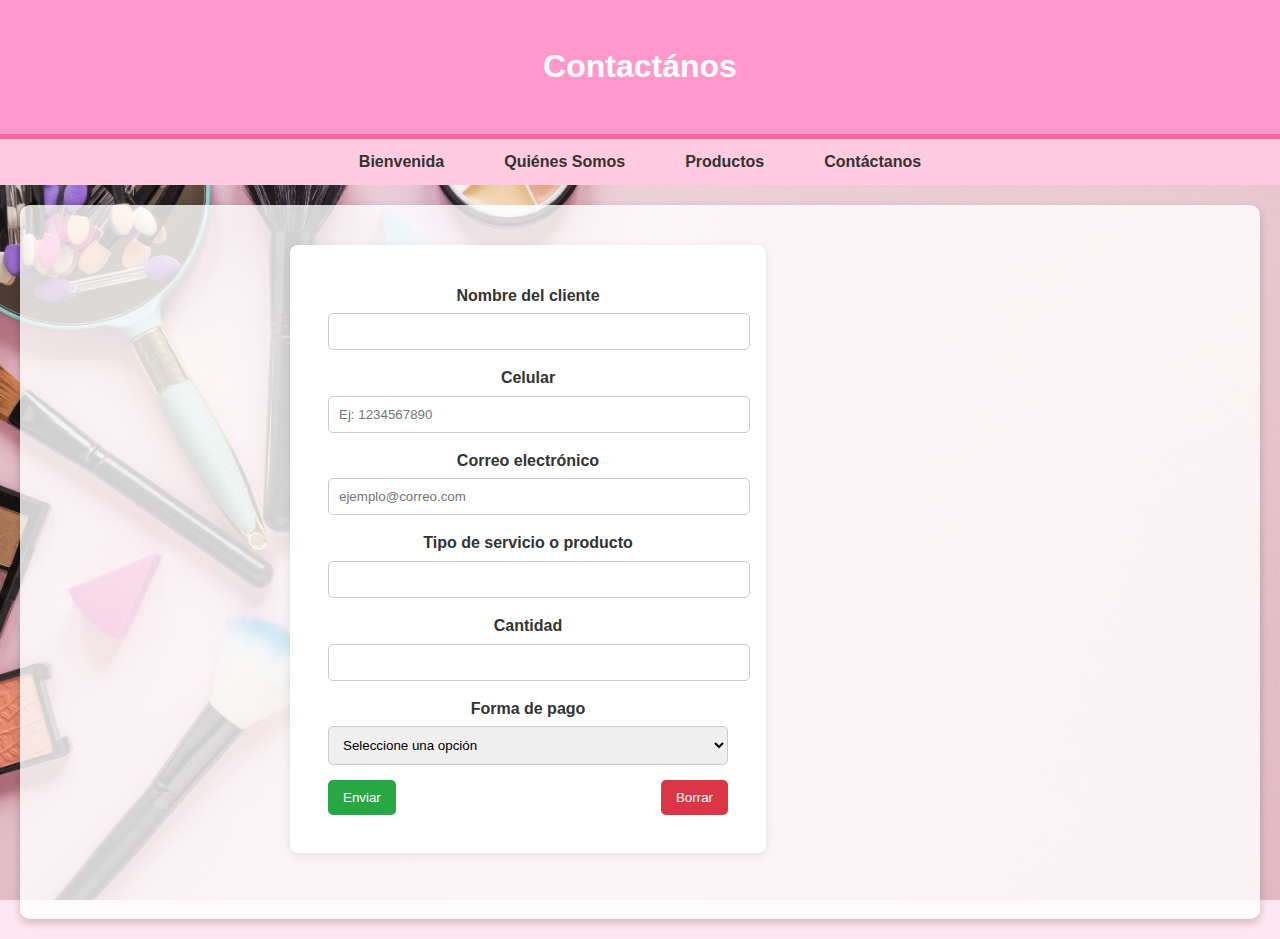
<file: PaginaWeb/PaginaWeb/contactanos.html>
<!DOCTYPE html>
<html lang="es">
<head>
    <meta charset="UTF-8">
    <meta name="viewport" content="width=device-width, initial-scale=1.0">
    <title>Tu Contactános</title>
    <link rel="stylesheet" href="estilos.css">
</head>
<body>
    <!-- Encabezado -->
    <header>
        <h1>Contactános</h1>
    </header>

    <!-- Menú de navegación -->
    <nav>
        <ul class="menu">
	    <li><a href="PaginaWeb.html">Bienvenida</a></li>
            <li><a href="QuienesSomos.html">Quiénes Somos</a></li>
            <li><a href="Productos.html">Productos</a></li>
            <li><a href="contactanos.html">Contáctanos</a></li>
        </ul>
    </nav>
<main>
        <section id="bienvenida">

    <div class="form-container">
       
        <form>
            <div class="form-group">
                <label for="nombre">Nombre del cliente</label>
                <input type="text" id="nombre" name="nombre" required>
            </div>
            <div class="form-group">
                <label for="celular">Celular</label>
                <input type="tel" id="celular" name="celular" pattern="[0-9]{10}" placeholder="Ej: 1234567890" required>
            </div>
            <div class="form-group">
                <label for="email">Correo electrónico</label>
                <input type="email" id="email" name="email" placeholder="ejemplo@correo.com" required>
            </div>
            <div class="form-group">
                <label for="servicio">Tipo de servicio o producto</label>
                <input type="text" id="servicio" name="servicio" required>
            </div>
            <div class="form-group">
                <label for="cantidad">Cantidad</label>
                <input type="number" id="cantidad" name="cantidad" min="1" required>
            </div>
            <div class="form-group">
                <label for="pago">Forma de pago</label>
                <select id="pago" name="pago" required>
                    <option value="">Seleccione una opción</option>
                    <option value="tarjeta">Tarjeta</option>
                    <option value="deposito">Depósito</option>
                    <option value="oxxo">Pago en Oxxo</option>
                </select>
            </div>
            <div class="form-actions">
                <button type="submit" class="submit">Enviar</button>
                <button type="reset" class="reset">Borrar</button>
            </div>
        </form>
    </div>
 </section>
        <br>

    </main>

</html>
</file>
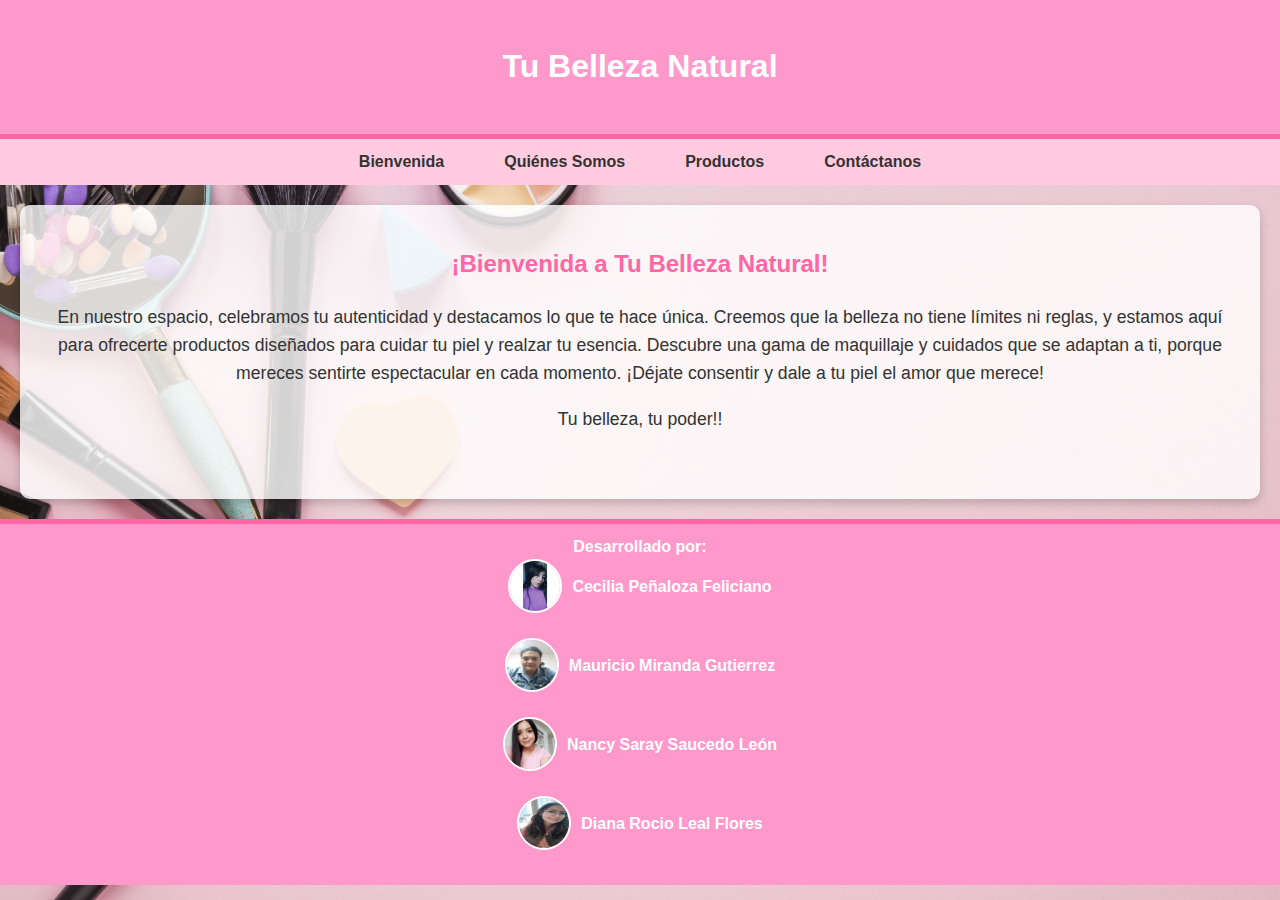
<file: PaginaWeb/PaginaWeb/PaginaWeb.html>
<!DOCTYPE html>
<html lang="es">
<head>
    <meta charset="UTF-8">
    <meta name="viewport" content="width=device-width, initial-scale=1.0">
    <title>Tu Belleza Natural</title>
    <link rel="stylesheet" href="estilos.css">
</head>
<body>
    <!-- Encabezado -->
    <header>
        <h1>Tu Belleza Natural</h1>
    </header>

    <!-- Menú de navegación -->
    <nav>
        <ul class="menu">
	    <li><a href="PaginaWeb.html">Bienvenida</a></li>
            <li><a href="QuienesSomos.html">Quiénes Somos</a></li>
            <li><a href="Productos.html">Productos</a></li>
            <li><a href="contactanos.html">Contáctanos</a></li>
        </ul>
    </nav>

    <!-- Página principal -->
    <main>
        <section id="bienvenida">
            <h2>¡Bienvenida a Tu Belleza Natural!</h2>
            <p>En nuestro espacio, celebramos tu autenticidad y destacamos lo que te hace única. Creemos que la belleza no tiene límites ni reglas, y estamos aquí para ofrecerte productos diseñados para cuidar tu piel y realzar tu esencia.
                Descubre una gama de maquillaje y cuidados que se adaptan a ti, porque mereces sentirte espectacular en cada momento. ¡Déjate consentir y dale a tu piel el amor que merece!</p>
            <p>Tu belleza, tu poder!!</p>
        </section>
        <br>

    </main>

    <!-- Pie de página -->
    <footer>
        <p>Desarrollado por:</p>
        <div class="footer-content">
            <img src="fotoCeci.jpeg" alt="Foto del desarrollador" width="50" height="50">
            <p>Cecilia Peñaloza Feliciano</p>
        </div>
        <div class="footer-content">
            <img src="fotoMau.jpeg" alt="Foto del desarrollador" width="50" height="50">
            <p>Mauricio Miranda Gutierrez</p>
        </div>
        <div class="footer-content">
            <img src="fotoNan.jpg" alt="Foto del desarrollador" width="50" height="50">
            <p>Nancy Saray Saucedo León</p>
        </div>
        <div class="footer-content">
            <img src="fotoRocio.jpeg" alt="Foto del desarrollador" width="50" height="50">
            <p>Diana Rocio Leal Flores </p>
        </div>
    </footer>
</body>
</html>
</file>
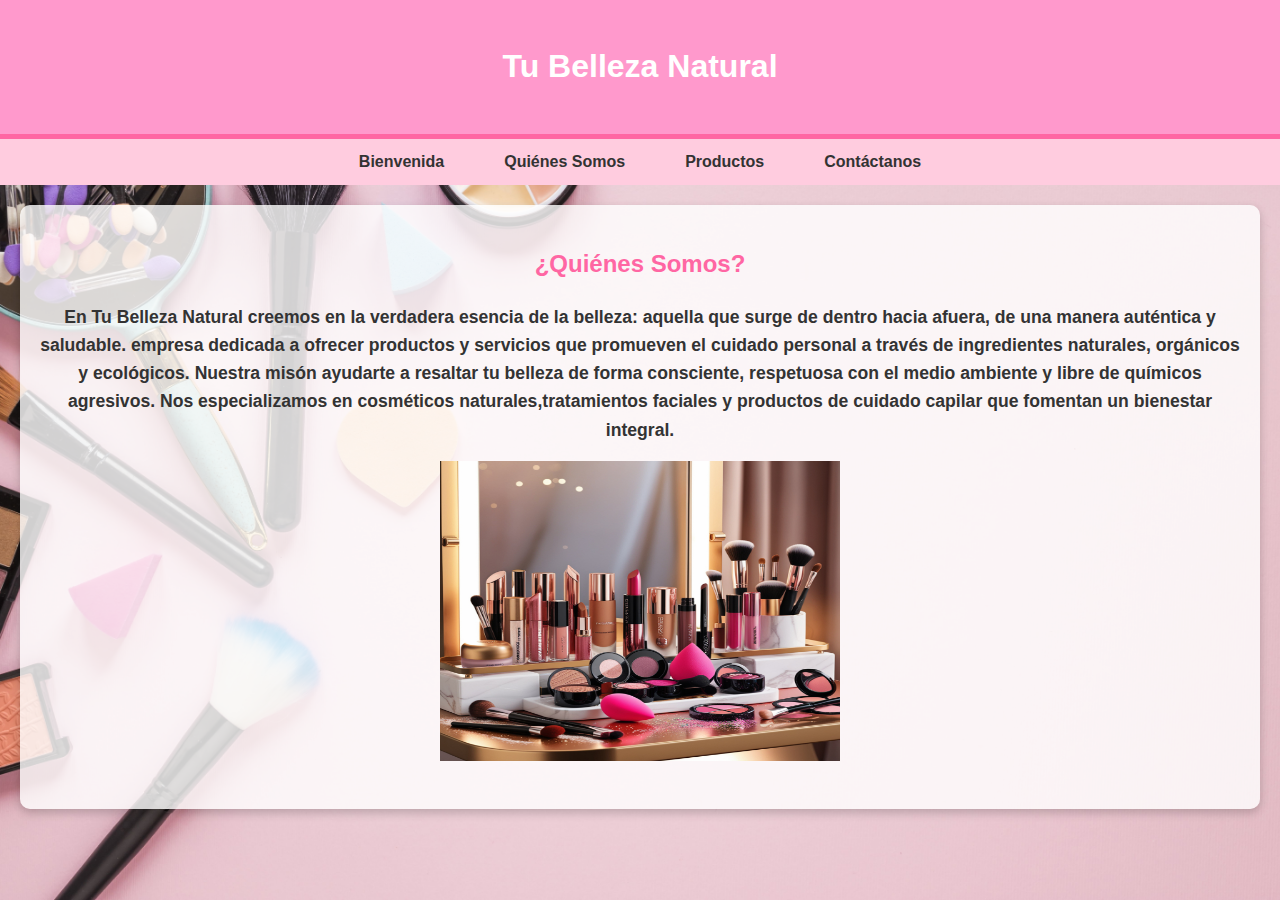
<file: PaginaWeb/PaginaWeb/QuienesSomos.html>
<!doctype html>
<html>
<head>
<meta charset="utf-8">
<title>Quienes somos </title>
	<link rel="stylesheet" href="estilos.css"> 
</head>

<body>

	<!-- Encabezado -->
    <header>
        <h1>Tu Belleza Natural</h1>
    </header>

    <!-- Menú de navegación -->
    <nav>
        <ul class="menu">
	    <li><a href="PaginaWeb.html">Bienvenida</a></li>
            <li><a href="QuienesSomos.html">Quiénes Somos</a></li>
            <li><a href="Productos.html">Productos</a></li>
            <li><a href="contactanos.html">Contáctanos</a></li>
        </ul>
    </nav>


	<main>
	 <section id="quienes-somos">
        <div class="contenido">
          <h2>¿Quiénes Somos?</h2>
			  <p>
                <strong> En Tu Belleza Natural creemos en la verdadera esencia de la                                                                                                                                      belleza: aquella que surge de dentro hacia afuera, de una manera    auténtica y saludable.  empresa dedicada a ofrecer productos y servicios que promueven el cuidado personal a través de ingredientes naturales, orgánicos y ecológicos. Nuestra misón ayudarte a resaltar tu belleza de forma consciente, respetuosa con el medio ambiente y libre de químicos agresivos.
                Nos especializamos en cosméticos naturales,tratamientos faciales y productos de cuidado capilar que fomentan un bienestar integral.</strong></p>
				    </div> 

		 <div class="image-content">
                    <img src="belleza_natural.jpg" width="400" height="300"/>
</div>	
	</section>
	</main>
	<section>
		
		</section>
</body>
</html>
</file>
<file: PaginaWeb/PaginaWeb/estilos.css>
/* Estilos generales */
body {
    font-family: 'Arial', sans-serif;
    margin: 0;
    padding: 0;
    line-height: 1.6;
    background: #ffe6f0 url('Fondo.jpg') no-repeat center center fixed;
    background-size: cover;
    color: #333;
}

/* Encabezado */
header {
    background: #ff99cc;
    color: white;
    padding: 20px;
    text-align: center;
    border-bottom: 5px solid #ff66a3;
}

/* Menú de navegación */
nav {
    background: #ffccdf;
    padding: 10px 0;
}

nav .menu {
    list-style: none;
    display: flex;
    justify-content: center;
    margin: 0;
    padding: 0;
}

nav .menu li {
    margin: 0 20px;
}

nav .menu a {
    color: #333;
    text-decoration: none;
    font-weight: bold;
    padding: 5px 10px;
    border-radius: 5px;
}

nav .menu a:hover {
    background: #ff99cc;
    color: white;
}

/* Secciones principales */
main {
    padding: 20px;
    background: rgba(255, 255, 255, 0.8);
    margin: 20px;
    border-radius: 10px;
    box-shadow: 0px 4px 10px rgba(0, 0, 0, 0.2);
}

section {
    margin: 20px 0;
    text-align: center;
}

h2 {
    color: #ff66a3;
}

p {
    font-size: 1.1rem;
    margin-top: 10px;
}

/* Pie de página */
footer {
    background: #ff99cc;
    color: white;
    text-align: center;
    padding: 10px;
    position: relative;
    border-top: 5px solid #ff66a3;
}

footer .footer-content {
    display: flex;
    align-items: center;
    justify-content: center;
    margin-bottom: 25px;
    gap: 10px; /* Espacio entre la imagen y el texto */
}

footer img {
    border-radius: 50%;
    border: 2px solid white;
}

footer p {
    margin: 0;
    font-size: 1rem;
    font-weight: bold;
}

table{
style="width:100%; 
border-collapse:collapse; 
text-align:center;"
}

td{
style="width:33%; 
vertical-align:top; 
padding:10px;"
}



               
        .form-container {
            background: #fff;
            padding: 38px;
            border-radius: 8px;
            box-shadow: 0 2px 10px rgba(0, 0, 0, 0.1);
            width: 100%;
            max-width: 400px;
	    margin-left:250px;

        }
       
        .form-group {
            margin-bottom: 15px;
        }
        .form-group label {
            display: block;
            font-weight: bold;
            margin-bottom: 5px;
        }
        .form-group input,
        .form-group select {
            width: 100%;
            padding: 10px;
            border: 1px solid #ccc;
            border-radius: 5px;
        }
        .form-actions {
            display: flex;
            justify-content: space-between;
        }
        .form-actions button {
            padding: 10px 15px;
            border: none;
            border-radius: 5px;
            cursor: pointer;
        }
        .form-actions .submit {
            background-color: #28a745;
            color: white;
        }
        .form-actions .reset {
            background-color: #dc3545;
            color: white;
        }
        .form-actions button:hover {
            opacity: 0.9;
        }
</file>
